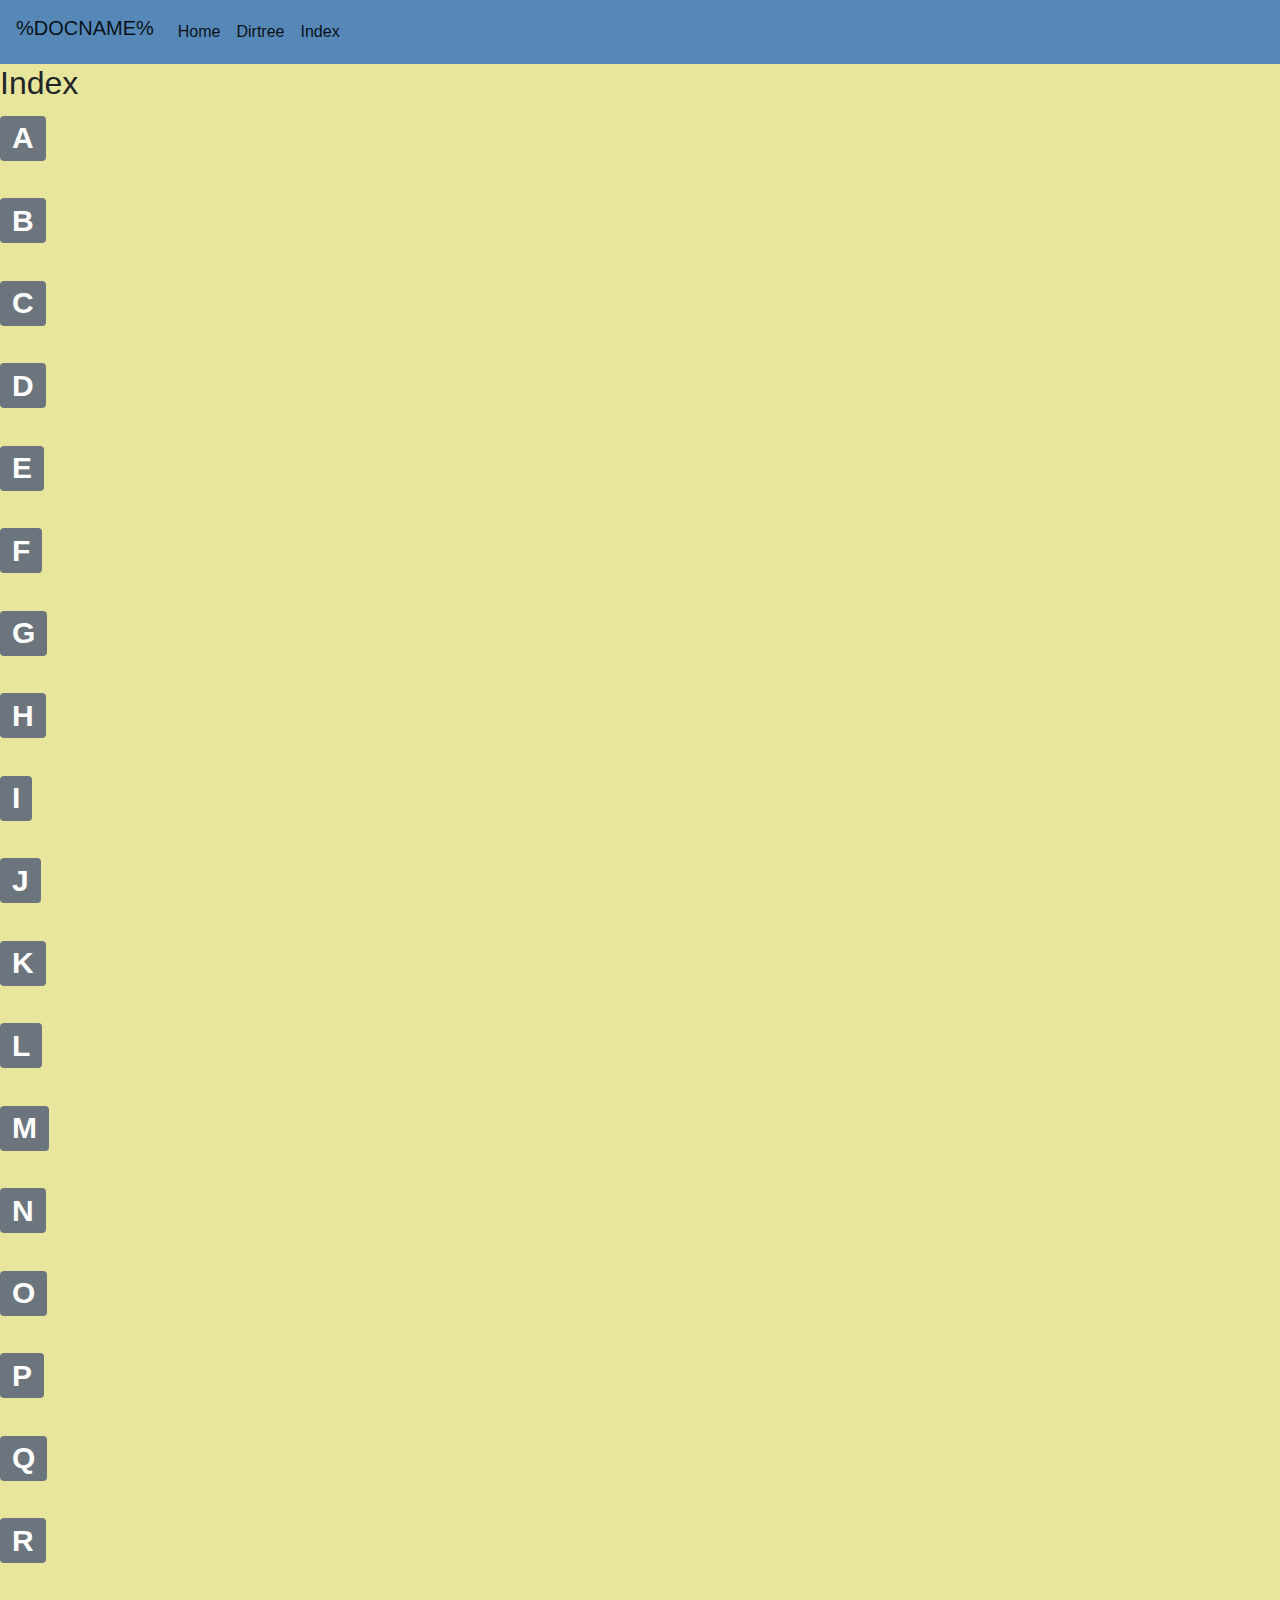
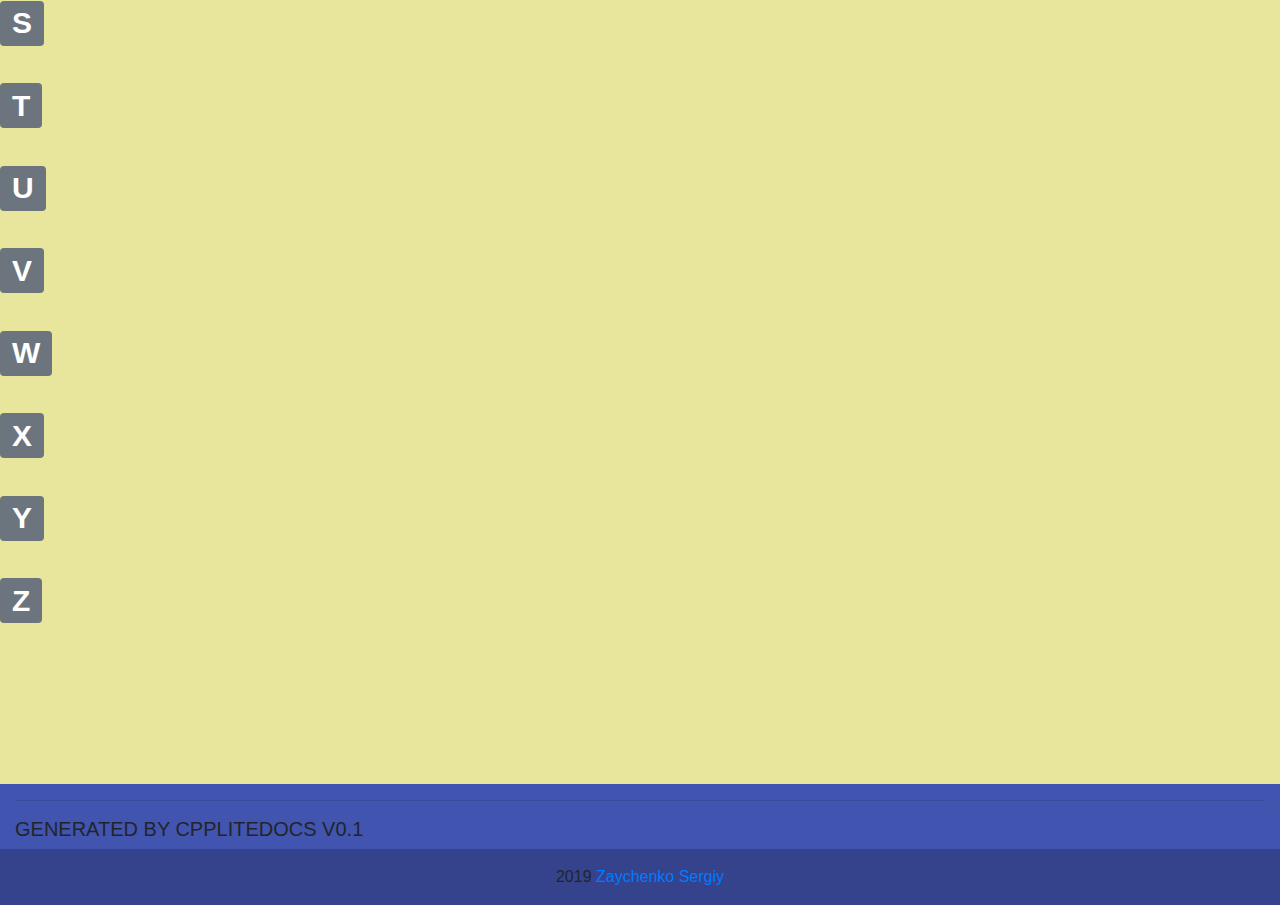
<file: index.html>
<!doctype html>
<html lang="en">
  <head>
    <!-- Required meta tags -->
    <meta charset="utf-8">
    <meta name="viewport" content="width=device-width, initial-scale=1, shrink-to-fit=no">

    <!-- Bootstrap CSS -->
    <link rel="stylesheet" href="https://stackpath.bootstrapcdn.com/bootstrap/4.3.1/css/bootstrap.min.css" integrity="sha384-ggOyR0iXCbMQv3Xipma34MD+dH/1fQ784/j6cY/iJTQUOhcWr7x9JvoRxT2MZw1T" crossorigin="anonymous">
    <link rel="stylesheet" href="styles.css">
    <title>Documentation</title> <!--INSERT %DOCNAME% HERE-->
    <nav class="navbar navbar-expand-lg navbar-light j2">
            <h1 class="navbar-brand" href="#">%DOCNAME%</h1>
            <button class="navbar-toggler" type="button" data-toggle="collapse" data-target="#navbarSupportedContent" aria-controls="navbarSupportedContent" aria-expanded="false" aria-label="Toggle navigation">
              <span class="navbar-toggler-icon"></span>
            </button>

            <div class="collapse navbar-collapse" id="navbarSupportedContent">
              <ul class="navbar-nav mr-auto">
                <li class="nav-item active">
                  <a class="nav-link" href="mainpage.html">Home <span class="sr-only">(current)</span></a>
                </li>
                <li class="nav-item active">
                        <a class="nav-link" href="dirtree.html">Dirtree <span class="sr-only">(current)</span></a>
                </li>
                <li class="nav-item active">
                        <a class="nav-link" href="index.html">Index <span class="sr-only">(current)</span></a>
                      </li>


              <!--<form class="form-inline my-2 my-lg-0">
                <input class="form-control mr-sm-2" type="search" placeholder="Search" aria-label="Search">
                <button class="btn btn-outline-success my-2 my-sm-0" type="submit">Search</button>
              </form>-->
              </ul>
            </div>
          </nav>
  </head>
  <body class = "j3">
   <div class="fit">
     <h2>Index</h2>
      <h1><span class="badge badge-secondary">A</span></h1><br>
      <h1><span class="badge badge-secondary">B</span></h1><br>
      <h1><span class="badge badge-secondary">C</span></h1><br>
      <h1><span class="badge badge-secondary">D</span></h1><br>
      <h1><span class="badge badge-secondary">E</span></h1><br>
      <h1><span class="badge badge-secondary">F</span></h1><br>
      <h1><span class="badge badge-secondary">G</span></h1><br>
      <h1><span class="badge badge-secondary">H</span></h1><br>
      <h1><span class="badge badge-secondary">I</span></h1><br>
      <h1><span class="badge badge-secondary">J</span></h1><br>
      <h1><span class="badge badge-secondary">K</span></h1><br>
      <h1><span class="badge badge-secondary">L</span></h1><br>
      <h1><span class="badge badge-secondary">M</span></h1><br>
      <h1><span class="badge badge-secondary">N</span></h1><br>
      <h1><span class="badge badge-secondary">O</span></h1><br>
      <h1><span class="badge badge-secondary">P</span></h1><br>
      <h1><span class="badge badge-secondary">Q</span></h1><br>
      <h1><span class="badge badge-secondary">R</span></h1><br>
      <h1><span class="badge badge-secondary">S</span></h1><br>
      <h1><span class="badge badge-secondary">T</span></h1><br>
      <h1><span class="badge badge-secondary">U</span></h1><br>
      <h1><span class="badge badge-secondary">V</span></h1><br>
      <h1><span class="badge badge-secondary">W</span></h1><br>
      <h1><span class="badge badge-secondary">X</span></h1><br>
      <h1><span class="badge badge-secondary">Y</span></h1><br>
      <h1><span class="badge badge-secondary">Z</span></h1><br>
    </div>



    <footer class="footer blue font-small ">

                <!-- Footer Links -->
                <div class="container-fluid text-center text-md-left">
                    <hr>
                  <!-- Grid row -->
                  <div class="row">

                    <!-- Grid column -->
                    <div class="col-md-6 mt-md-0 mt-3">

                      <!-- Content -->
                      <h5 class="text-uppercase">Generated by CPPLiteDocs v0.1</h5>

                    </div>
                    <!-- Grid column -->

                    <hr class="clearfix w-100 d-md-none pb-3">

                    <!-- Grid column -->
                    <div class="col-md-2 mb-md-0 mb-2">

                      <!-- Links -->
                      <h5 class="text-uppercase"></h5>



                    </div>
                    <!-- Grid column -->

                    <!-- Grid column -->

                    <!-- Grid column -->

                  </div>
                  <!-- Grid row -->

                </div>
                <!-- Footer Links -->

                <!-- Copyright -->
                <div class="footer-copyright text-center py-3">2019
                  <a href="https://github.com/ZaycheS"> Zaychenko Sergiy</a>
                </div>
                <!-- Copyright -->

              </footer>
              <!-- Footer -->

    <!-- Optional JavaScript -->
    <!-- jQuery first, then Popper.js, then Bootstrap JS -->
    <script src="https://code.jquery.com/jquery-3.3.1.slim.min.js" integrity="sha384-q8i/X+965DzO0rT7abK41JStQIAqVgRVzpbzo5smXKp4YfRvH+8abtTE1Pi6jizo" crossorigin="anonymous"></script>
    <script src="https://cdnjs.cloudflare.com/ajax/libs/popper.js/1.14.7/umd/popper.min.js" integrity="sha384-UO2eT0CpHqdSJQ6hJty5KVphtPhzWj9WO1clHTMGa3JDZwrnQq4sF86dIHNDz0W1" crossorigin="anonymous"></script>
    <script src="https://stackpath.bootstrapcdn.com/bootstrap/4.3.1/js/bootstrap.min.js" integrity="sha384-JjSmVgyd0p3pXB1rRibZUAYoIIy6OrQ6VrjIEaFf/nJGzIxFDsf4x0xIM+B07jRM" crossorigin="anonymous"></script>
  </body>
</html>
</file>
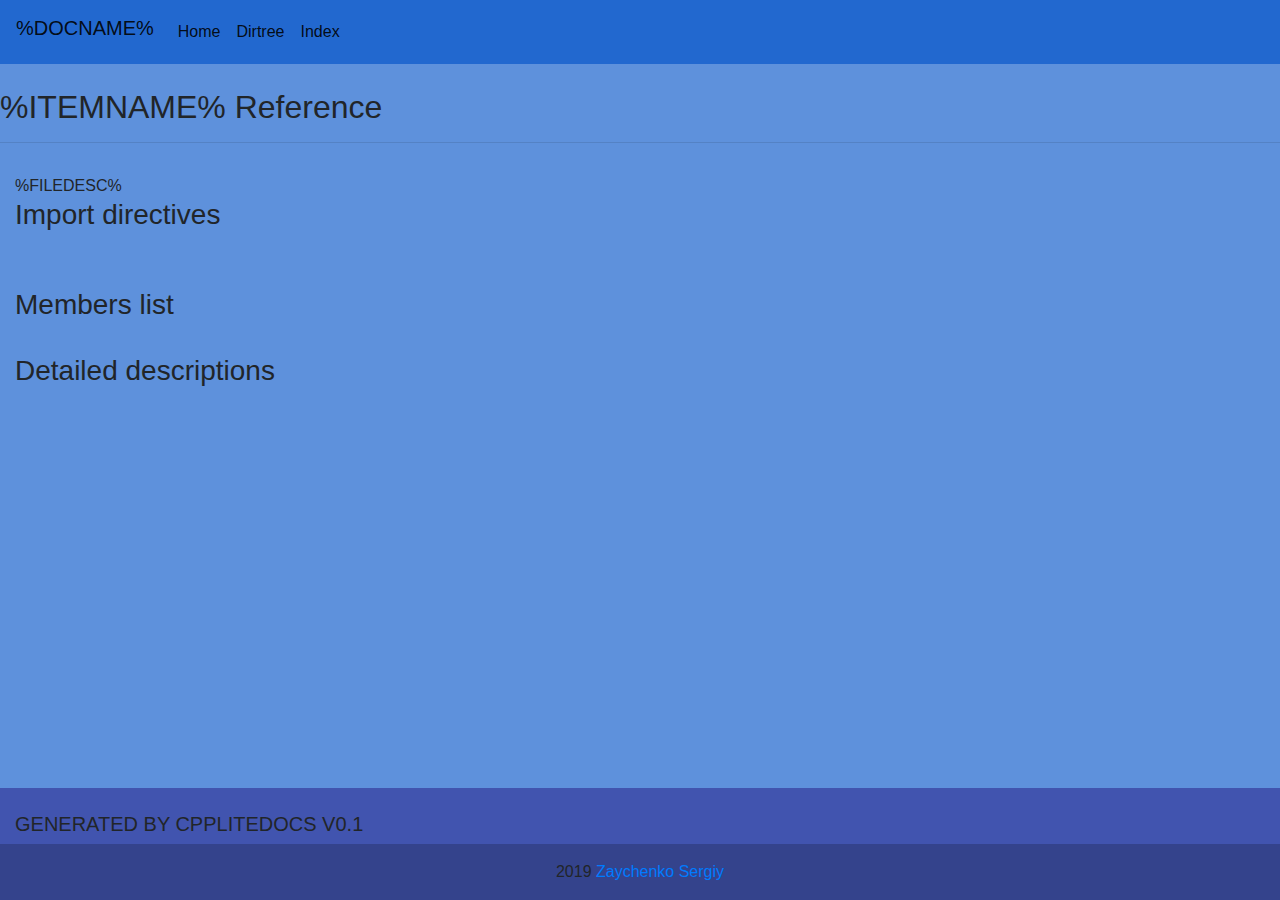
<file: item.html>
<!doctype html>
<html lang="en">
  <head>
    <!-- Required meta tags -->
    <meta charset="utf-8">
    <meta name="viewport" content="width=device-width, initial-scale=1, shrink-to-fit=no">

    <!-- Bootstrap CSS -->
    <link rel="stylesheet" href="https://stackpath.bootstrapcdn.com/bootstrap/4.3.1/css/bootstrap.min.css" integrity="sha384-ggOyR0iXCbMQv3Xipma34MD+dH/1fQ784/j6cY/iJTQUOhcWr7x9JvoRxT2MZw1T" crossorigin="anonymous">
    <link rel="stylesheet" href="styles.css">
    <title>Documentation</title> <!--INSERT %DOCNAME% HERE-->
    <nav class="navbar navbar-expand-lg navbar-light j2">
            <h1 class="navbar-brand" href="#">%DOCNAME%</h1>
            <button class="navbar-toggler" type="button" data-toggle="collapse" data-target="#navbarSupportedContent" aria-controls="navbarSupportedContent" aria-expanded="false" aria-label="Toggle navigation">
              <span class="navbar-toggler-icon"></span>
            </button>

            <div class="collapse navbar-collapse" id="navbarSupportedContent">
              <ul class="navbar-nav mr-auto">
                <li class="nav-item active">
                  <a class="nav-link" href="../mainpage.html">Home <span class="sr-only">(current)</span></a>
                </li>
                <li class="nav-item active">
                        <a class="nav-link" href="../dirtree.html">Dirtree <span class="sr-only">(current)</span></a>
                </li>
                <li class="nav-item active">
                        <a class="nav-link" href="../index.html">Index <span class="sr-only">(current)</span></a>
                      </li>


              <!--<form class="form-inline my-2 my-lg-0">
                <input class="form-control mr-sm-2" type="search" placeholder="Search" aria-label="Search">
                <button class="btn btn-outline-success my-2 my-sm-0" type="submit">Search</button>
              </form>-->
              </ul>
            </div>
          </nav>
  </head>
  <body class = "j2">
   <div class="fit">
     <br>
       <h2>%ITEMNAME% Reference</h2>

       <hr>

          <div class="just-padding" >

                  %FILEDESC%

                  <h3>Import directives</h3>

                  <br><br>
                    <h3>Members list</h3>




          <br>
          <h3>Detailed descriptions</h3>


    </div>



        <footer class="footer font-small blue pt-4">

                <!-- Footer Links -->
                <div class="container-fluid text-center text-md-left">

                  <!-- Grid row -->
                  <div class="row">

                    <!-- Grid column -->
                    <div class="col-md-6 mt-md-0 mt-3">

                      <!-- Content -->
                      <h5 class="text-uppercase">Generated by CPPLiteDocs v0.1</h5>

                    </div>
                    <!-- Grid column -->

                    <hr class="clearfix w-100 d-md-none pb-3">

                    <!-- Grid column -->
                    <div class="col-md-2 mb-md-0 mb-2">

                      <!-- Links -->
                      <h5 class="text-uppercase"></h5>



                    </div>
                    <!-- Grid column -->

                    <!-- Grid column -->

                    <!-- Grid column -->

                  </div>
                  <!-- Grid row -->

                </div>
                <!-- Footer Links -->

                <!-- Copyright -->
                <div class="footer-copyright text-center py-3">2019
                  <a href="https://github.com/ZaycheS"> Zaychenko Sergiy</a>
                </div>
                <!-- Copyright -->

              </footer>
              <!-- Footer -->

    <!-- Optional JavaScript -->
    <!-- jQuery first, then Popper.js, then Bootstrap JS -->
    <script src="https://code.jquery.com/jquery-3.3.1.slim.min.js" integrity="sha384-q8i/X+965DzO0rT7abK41JStQIAqVgRVzpbzo5smXKp4YfRvH+8abtTE1Pi6jizo" crossorigin="anonymous"></script>
    <script src="https://cdnjs.cloudflare.com/ajax/libs/popper.js/1.14.7/umd/popper.min.js" integrity="sha384-UO2eT0CpHqdSJQ6hJty5KVphtPhzWj9WO1clHTMGa3JDZwrnQq4sF86dIHNDz0W1" crossorigin="anonymous"></script>
    <script src="https://stackpath.bootstrapcdn.com/bootstrap/4.3.1/js/bootstrap.min.js" integrity="sha384-JjSmVgyd0p3pXB1rRibZUAYoIIy6OrQ6VrjIEaFf/nJGzIxFDsf4x0xIM+B07jRM" crossorigin="anonymous"></script>
   </div>
  </body>
</html>
</file>
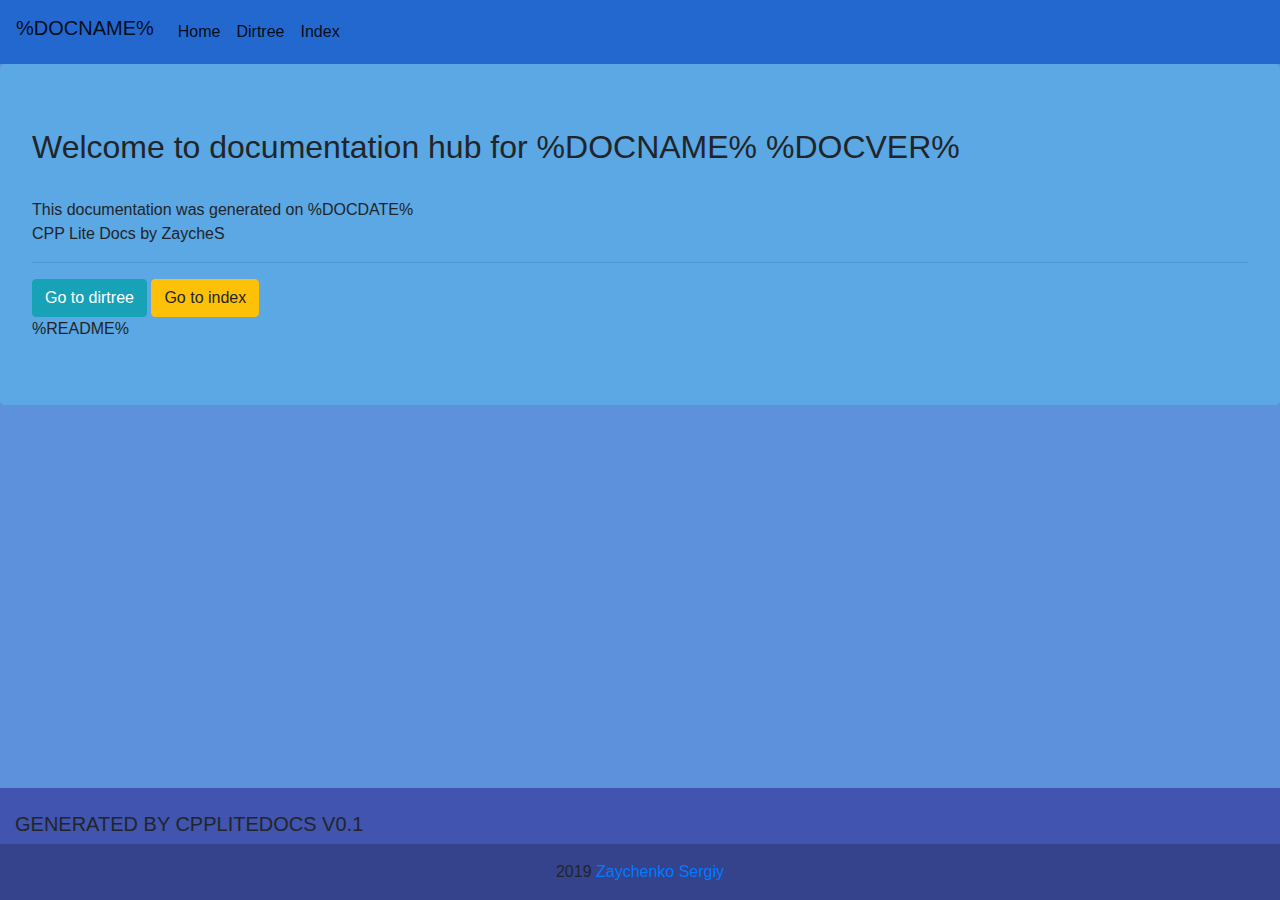
<file: mainpage.html>
<!doctype html>
<html lang="en">
  <head>
    <!-- Required meta tags -->
    <meta charset="utf-8">
    <meta name="viewport" content="width=device-width, initial-scale=1, shrink-to-fit=no">

    <!-- Bootstrap CSS -->
    <link rel="stylesheet" href="https://stackpath.bootstrapcdn.com/bootstrap/4.3.1/css/bootstrap.min.css" integrity="sha384-ggOyR0iXCbMQv3Xipma34MD+dH/1fQ784/j6cY/iJTQUOhcWr7x9JvoRxT2MZw1T" crossorigin="anonymous">
    <link rel="stylesheet" href="styles.css">
    <title>Documentation</title> <!--INSERT %DOCNAME% HERE-->
    <nav class="navbar navbar-expand-lg navbar-light j2">
            <h1 class="navbar-brand" href="#">%DOCNAME%</h1>
            <button class="navbar-toggler" type="button" data-toggle="collapse" data-target="#navbarSupportedContent" aria-controls="navbarSupportedContent" aria-expanded="false" aria-label="Toggle navigation">
              <span class="navbar-toggler-icon"></span>
            </button>

            <div class="collapse navbar-collapse" id="navbarSupportedContent">
              <ul class="navbar-nav mr-auto">
                <li class="nav-item active">
                  <a class="nav-link" href="mainpage.html">Home <span class="sr-only">(current)</span></a>
                </li>
                <li class="nav-item active">
                        <a class="nav-link" href="dirtree.html">Dirtree <span class="sr-only">(current)</span></a>
                </li>
                <li class="nav-item active">
                        <a class="nav-link" href="index.html">Index <span class="sr-only">(current)</span></a>
                      </li>


              <!--<form class="form-inline my-2 my-lg-0">
                <input class="form-control mr-sm-2" type="search" placeholder="Search" aria-label="Search">
                <button class="btn btn-outline-success my-2 my-sm-0" type="submit">Search</button>
              </form>-->
              </ul>
            </div>
          </nav>
  </head>
  <body class = "j2">
   <div class="fit">
        <div class = "jumbotron j">

            <h2>Welcome  to documentation hub for %DOCNAME% %DOCVER%</h2></br><a>This documentation was generated on %DOCDATE%</br>CPP Lite Docs by ZaycheS</a>
            <br><hr>
            <a href="dirtree.html" class="btn btn-info" role="button">Go to dirtree</a><!--Link to dirtree-->
            <a href="index.html" class="btn btn-warning" role="button">Go to index</a><!--Link to index-->
            <br> <a>%README%</a>
       </div>
    </div>



        <footer class="footer font-small blue pt-4">

                <!-- Footer Links -->
                <div class="container-fluid text-center text-md-left">

                  <!-- Grid row -->
                  <div class="row">

                    <!-- Grid column -->
                    <div class="col-md-6 mt-md-0 mt-3">

                      <!-- Content -->
                      <h5 class="text-uppercase">Generated by CPPLiteDocs v0.1</h5>

                    </div>
                    <!-- Grid column -->

                    <hr class="clearfix w-100 d-md-none pb-3">

                    <!-- Grid column -->
                    <div class="col-md-2 mb-md-0 mb-2">

                      <!-- Links -->
                      <h5 class="text-uppercase"></h5>



                    </div>
                    <!-- Grid column -->

                    <!-- Grid column -->

                    <!-- Grid column -->

                  </div>
                  <!-- Grid row -->

                </div>
                <!-- Footer Links -->

                <!-- Copyright -->
                <div class="footer-copyright text-center py-3">2019
                  <a href="https://github.com/ZaycheS"> Zaychenko Sergiy</a>
                </div>
                <!-- Copyright -->

              </footer>
              <!-- Footer -->

    <!-- Optional JavaScript -->
    <!-- jQuery first, then Popper.js, then Bootstrap JS -->
    <script src="https://code.jquery.com/jquery-3.3.1.slim.min.js" integrity="sha384-q8i/X+965DzO0rT7abK41JStQIAqVgRVzpbzo5smXKp4YfRvH+8abtTE1Pi6jizo" crossorigin="anonymous"></script>
    <script src="https://cdnjs.cloudflare.com/ajax/libs/popper.js/1.14.7/umd/popper.min.js" integrity="sha384-UO2eT0CpHqdSJQ6hJty5KVphtPhzWj9WO1clHTMGa3JDZwrnQq4sF86dIHNDz0W1" crossorigin="anonymous"></script>
    <script src="https://stackpath.bootstrapcdn.com/bootstrap/4.3.1/js/bootstrap.min.js" integrity="sha384-JjSmVgyd0p3pXB1rRibZUAYoIIy6OrQ6VrjIEaFf/nJGzIxFDsf4x0xIM+B07jRM" crossorigin="anonymous"></script>
  </body>
</html>
</file>
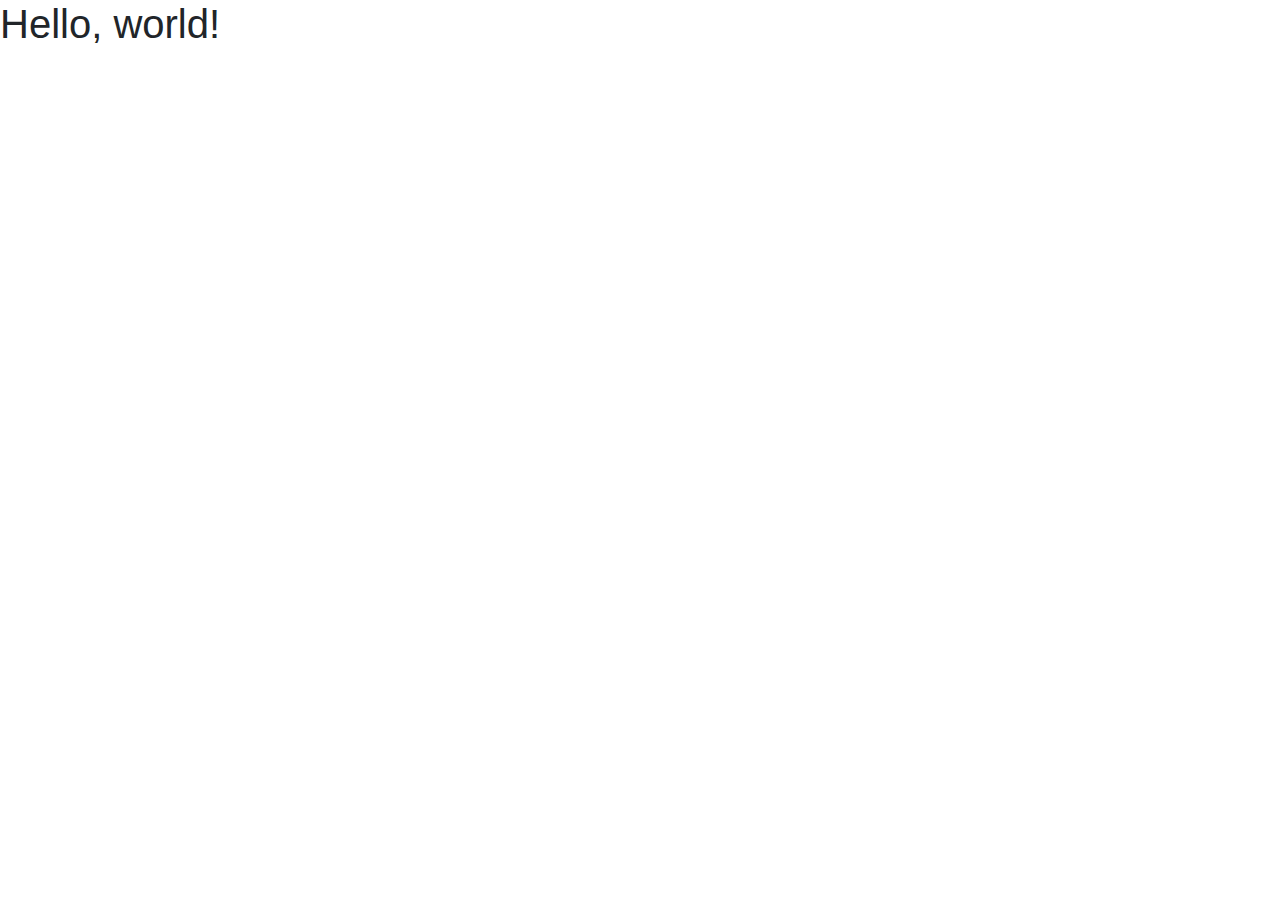
<file: oki.html>
<!doctype html>
<html lang="en">
  <head>
    <!-- Required meta tags -->
    <meta charset="utf-8">
    <meta name="viewport" content="width=device-width, initial-scale=1, shrink-to-fit=no">

    <!-- Bootstrap CSS -->
    <link rel="stylesheet" href="https://stackpath.bootstrapcdn.com/bootstrap/4.3.1/css/bootstrap.min.css" integrity="sha384-ggOyR0iXCbMQv3Xipma34MD+dH/1fQ784/j6cY/iJTQUOhcWr7x9JvoRxT2MZw1T" crossorigin="anonymous">

    <title>Hello, world!</title>
  </head>
  <body>
    <h1>Hello, world!</h1>

    <!-- Optional JavaScript -->
    <!-- jQuery first, then Popper.js, then Bootstrap JS -->
    <script src="https://code.jquery.com/jquery-3.3.1.slim.min.js" integrity="sha384-q8i/X+965DzO0rT7abK41JStQIAqVgRVzpbzo5smXKp4YfRvH+8abtTE1Pi6jizo" crossorigin="anonymous"></script>
    <script src="https://cdnjs.cloudflare.com/ajax/libs/popper.js/1.14.7/umd/popper.min.js" integrity="sha384-UO2eT0CpHqdSJQ6hJty5KVphtPhzWj9WO1clHTMGa3JDZwrnQq4sF86dIHNDz0W1" crossorigin="anonymous"></script>
    <script src="https://stackpath.bootstrapcdn.com/bootstrap/4.3.1/js/bootstrap.min.js" integrity="sha384-JjSmVgyd0p3pXB1rRibZUAYoIIy6OrQ6VrjIEaFf/nJGzIxFDsf4x0xIM+B07jRM" crossorigin="anonymous"></script>
  </body>
</html>
</file>
<file: styles.css>
.j{
    background: rgba(83, 244, 255, 0.24);
    height:100%
}
jumbotron{
    height:100%
}
.pag{
    left:40px;
}
.j3{
     background: rgba(209, 206, 61, 0.51)
}
.j2{
    background: rgba(0, 80, 199, 0.63)
}
.blue{
    background: rgb(65,84,175)
}

code{
    color:rgb(38,50,56);
}
.footer-copyright{
    background: rgb(52,67,140)
}

html {
    position: relative;
    min-height: 100%;
  }
  body {
    /* Margin bottom by footer height */
    margin-bottom: 250px;
  }
  .footer {
    position: absolute;
    bottom: 0;
    width: 100%;

    /* Set the fixed height of the footer here */
  }

.just-padding {
    padding: 15px;
  }

  .list-group.list-group-root {
    padding: 0;
    overflow: hidden;
  }

  .list-group.list-group-root .list-group {
    margin-bottom: 0;
  }

  .list-group.list-group-root .list-group-item {
    border-radius: 0;
    border-width: 1px 0 0 0;
  }

  .list-group.list-group-root > .list-group-item:first-child {
    border-top-width: 0;
  }

  .list-group.list-group-root > .list-group > .list-group-item {
    padding-left: 30px;
  }

  .list-group.list-group-root > .list-group > .list-group > .list-group-item {
    padding-left: 45px;
  }
</file>
